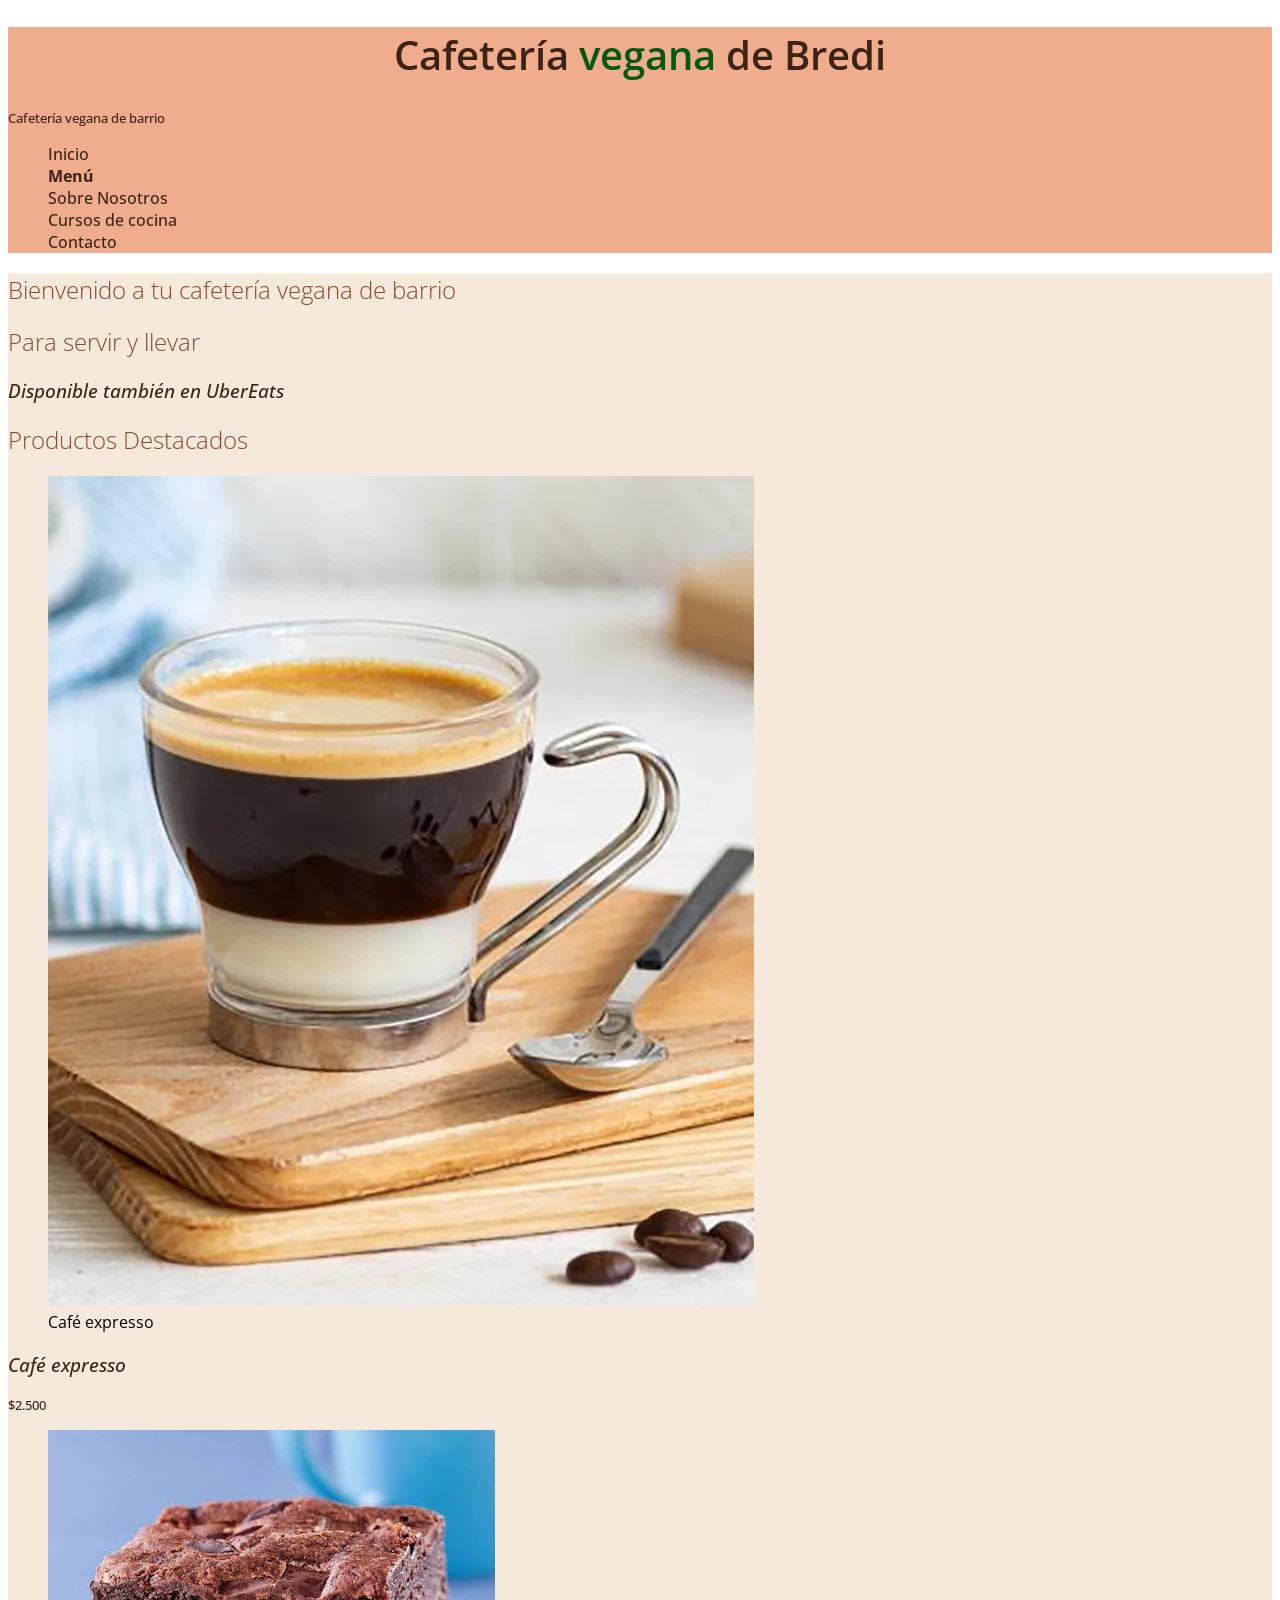
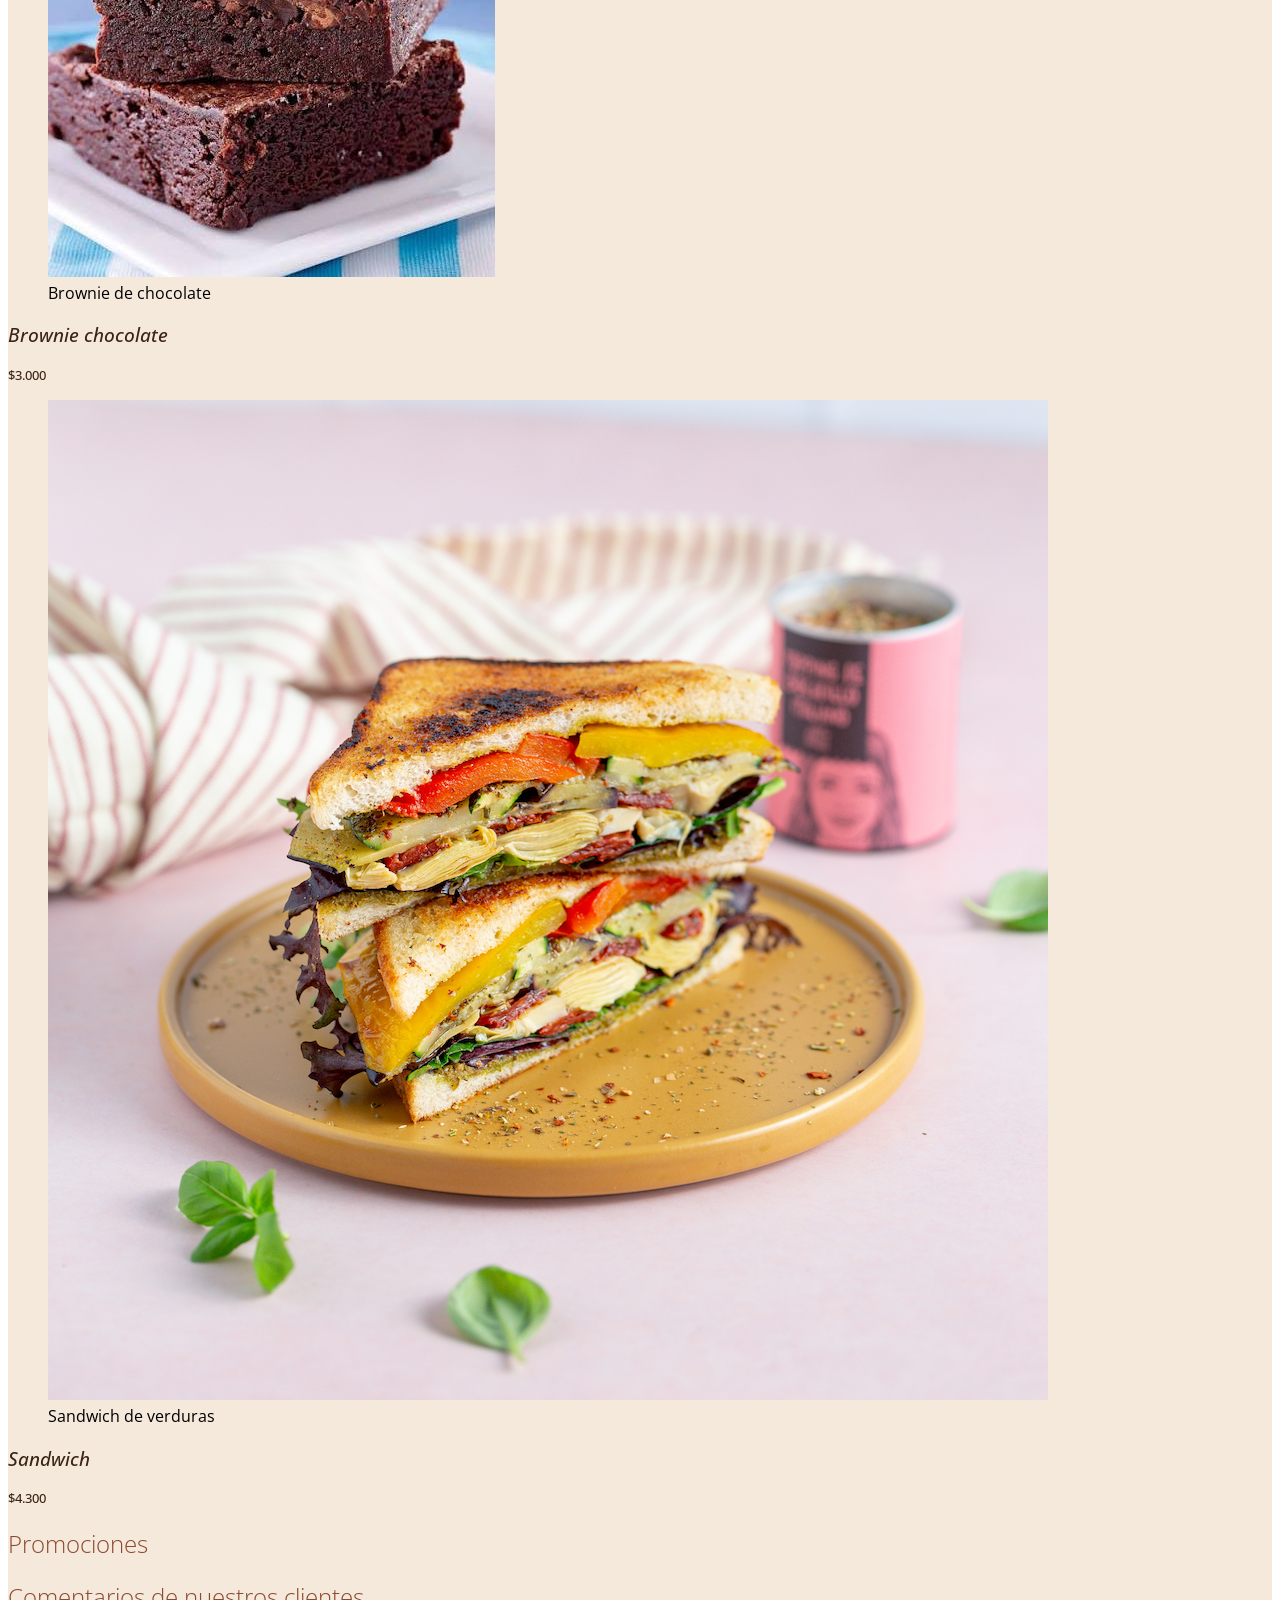
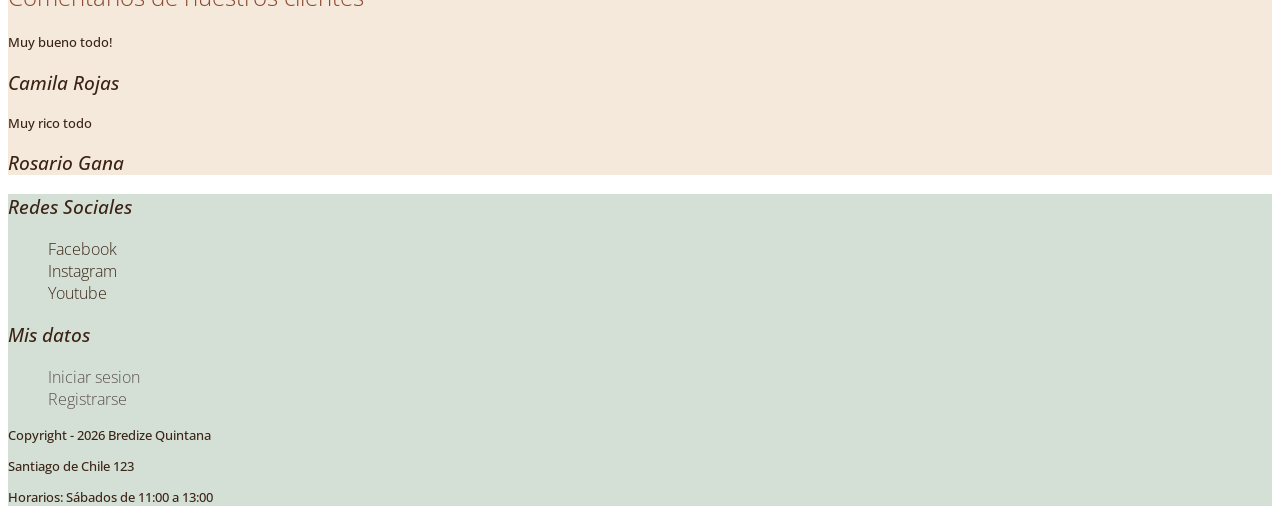
<file: index.html>
<!DOCTYPE html>
<html lang="es">

<head>
    <meta charset="UTF-8">
    <meta name="viewport" content="width=device-width, initial-scale=1.0">
    <link rel="stylesheet" href="styles/styles.css">
    <link rel="preconnect" href="https://fonts.googleapis.com">
    <link rel="preconnect" href="https://fonts.gstatic.com" crossorigin>
    <link href="https://fonts.googleapis.com/css2?family=Inter:ital,opsz,wght@0,14..32,100..900;1,14..32,100..900&family=Open+Sans:ital,wght@0,300..800;1,300..800&family=SN+Pro:ital,wght@0,200..900;1,200..900&display=swap" rel="stylesheet">
    <title>Cafetería Vegana</title>
</head>
 
<body>

    <header>
        <h1>Cafetería <span>vegana</span> de Bredi</h1>
        <!--Header es la cabecera-->
        <!--Otro comentario, se crean con menos, exclamación, menos menos y se cierra sólo-->
        <!--h1 es el título principal de la página. Sólo se puede poner una vez.-->
        <p>Cafetería vegana de barrio</p>

        <nav>
            <ul>
                <li> <a href="#">Inicio</a> </li>
                <li> <a href="pages/menu.html" class="link-destacado">Menú</a> </li>
                <li> <a href="pages/sobre-nosotros.html">Sobre Nosotros</a> </li>
                <li> <a href="pages/cursos.html">Cursos de cocina</a></li>
                <li> <a href="pages/contacto.html">Contacto</a> </li>
            </ul>
        </nav>

    </header>



    <main>

        <section>
            <h2>Bienvenido a tu cafetería vegana de barrio</h2>
            <!-- titulo para secciones-->
            <h2>Para servir y llevar</h2>
            <h3>Disponible también en UberEats</h3>
            <!--titulo para secciones pequeñas, cards, etc-->
        </section>

        <section>

            <h2>Productos Destacados</h2>

            <div>

                <article>
                    <figure>
                        <img src="imagenes/café.webp" alt="Café expresso">
                        <figcaption>Café expresso</figcaption>
                    </figure>
                    <h3>Café expresso</h3>
                    <p>$2.500</p>
                </article>

                <article>
                    <figure>
                        <img src="imagenes/brownie.jpeg" alt="Brownie chocolate">
                        <figcaption>Brownie de chocolate</figcaption>
                    </figure>
                    <h3>Brownie chocolate</h3>
                    <p>$3.000</p>
                </article>

                <article>
                    <figure>
                        <img src="imagenes/sandwich.jpg" alt="Sandwich">
                        <figcaption>Sandwich de verduras</figcaption>
                    </figure>
                    <h3>Sandwich</h3>
                    <p>$4.300</p>
                </article>

            </div>

        </section>

        <section>

            <h2>Promociones</h2>

        </section>

        <section>

            <h2>Comentarios de nuestros clientes</h2>

            <div>

                <article>
                    <p>Muy bueno todo!</p>
                    <h3>Camila Rojas</h3>
                </article>

                <article>
                    <p>Muy rico todo</p>
                    <h3>Rosario Gana</h3>
                </article>

            </div>

        </section>


    </main>

    <footer>

        <div>

            <div>
                <h3>Redes Sociales</h3>
                <ul>
                    <li> <a href="http://www.facebook.com" target="_blank">Facebook</a></li>
                    <li> <a href="http://www.instagram.com" target="_blank">Instagram</a></li>
                    <li> <a href="http://www.youtube.com" target="_blank">Youtube</a></li>
                </ul>
            </div>

            <div>
                <h3>Mis datos</h3>
                <ul>
                    <li>Iniciar sesion</li>
                    <li>Registrarse</li>
                </ul>
            </div>

        </div>

        <div>
            <p>Copyright - 2026 Bredize Quintana</p>
            <p>Santiago de Chile 123</p>
            <p>Horarios: Sábados de 11:00 a 13:00</p>
        </div>

    </footer>


</body>

</html>
</file>
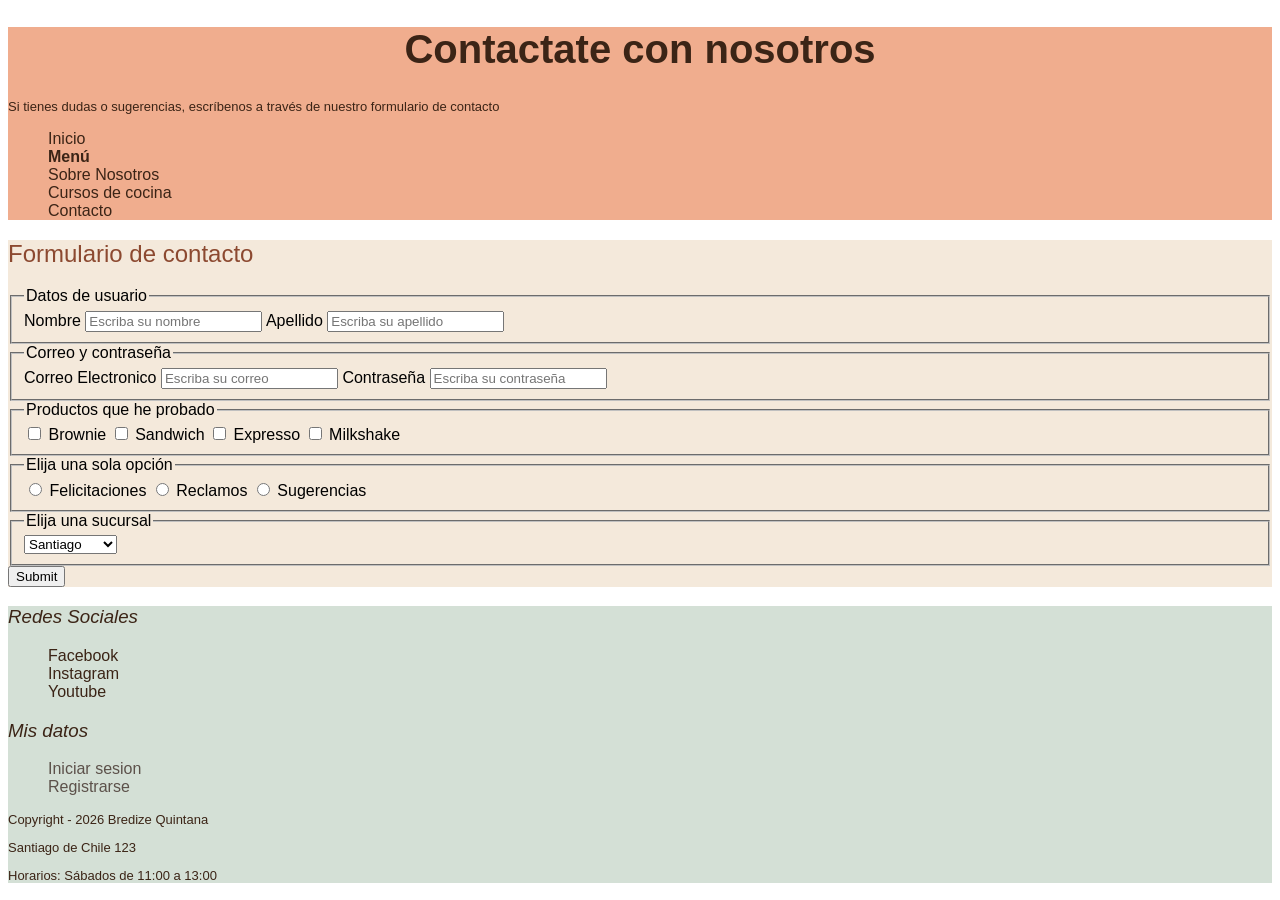
<file: pages/contacto.html>
<!DOCTYPE html>
<html lang="es">

<head>
    <meta charset="UTF-8">
    <meta name="viewport" content="width=device-width, initial-scale=1.0">
    <link rel="stylesheet" href="../styles/styles.css">
    <title>Contacto</title>
</head>

<body>

    <header>
        <h1>Contactate con nosotros</h1>
        <!--Header es la cabecera-->
        <!--Otro comentario, se crean con menos, exclamación, menos menos y se cierra sólo-->
        <!--h1 es el título principal de la página. Sólo se puede poner una vez.-->
        <p>Si tienes dudas o sugerencias, escríbenos a través de nuestro formulario de contacto</p>

        <nav>
            <ul>
                <li> <a href="../index.html">Inicio</a> </li>
                <li> <a href="menu.html" class="link-destacado">Menú</a> </li>
                <li> <a href="sobre-nosotros.html">Sobre Nosotros</a> </li>
                <li> <a href="cursos.html">Cursos de cocina</a></li>
                <li> <a href="#">Contacto</a> </li>
            </ul>
        </nav>

    </header>


    <main>

        <h2>Formulario de contacto</h2>

        <form>

            <fieldset>

                <legend>Datos de usuario</legend>

                <label for="form-name">Nombre</label>
                <input type="text" id="form-name" placeholder="Escriba su nombre" required>

                <label for="form-surname">Apellido</label>
                <input type="text" id="form-surname" placeholder="Escriba su apellido" required>

            </fieldset>


            <fieldset>

                <legend>Correo y contraseña</legend>

                <label for="form-correoelectronico">Correo Electronico</label>
                <input type="email" id="form-correoelectronico" placeholder="Escriba su correo" required>

                <label for="form-pass">Contraseña</label>
                <input type="password" id="form-pass" placeholder="Escriba su contraseña" required>
                <!--Esto de correo y contraseña no tiene nada que ver con la cafetería pero lo dejé para recordar cómo se hace-->

            </fieldset>


            <fieldset>

                <legend>Productos que he probado</legend>

                <input type="checkbox" id="check-brownie">
                <label for="check-brownie">Brownie</label>

                <input type="checkbox" id="check-sanswich">
                <label for="check-sanswich">Sandwich</label>

                <input type="checkbox" id="check-expresso">
                <label for="check-expresso">Expresso</label>

                <input type="checkbox" id="check-milkshake">
                <label for="check-milkshake">Milkshake</label>

            </fieldset>

            <fieldset>

                <legend>Elija una sola opción</legend>

                <input type="radio" id="form-radio1" name="opcionUnica">
                <label for="form-radio1">Felicitaciones</label>


                <input type="radio" id="form-radio2" name="opcionUnica">
                <label for="form-radio2">Reclamos</label>

                <input type="radio" id="form-radio3" name="opcionUnica">
                <label for="form-radio3">Sugerencias</label>

            </fieldset>


            <fieldset>

                <legend>Elija una sucursal</legend>

                <select name="sucursal" id="sucursal">
                    <option value="santiago">Santiago</option>
                    <option value="concepcion">Concepción</option>
                    <option value="iquique">Iquique</option>
                    <option value="algarrobo">Algarrobo</option>
                    <option value="vina">Viña</option>
                </select>

            </fieldset>

            <input type="submit">

        </form>
    </main>


    <footer>

        <div>

            <div>
                <h3>Redes Sociales</h3>
                <ul>
                    <li> <a href="http://www.facebook.com" target="_blank">Facebook</a></li>
                    <li> <a href="http://www.instagram.com" target="_blank">Instagram</a></li>
                    <li> <a href="http://www.youtube.com" target="_blank">Youtube</a></li>
                </ul>
            </div>

            <div>
                <h3>Mis datos</h3>
                <ul>
                    <li>Iniciar sesion</li>
                    <li>Registrarse</li>
                </ul>
            </div>

        </div>

        <div>
            <p>Copyright - 2026 Bredize Quintana</p>
            <p>Santiago de Chile 123</p>
            <p>Horarios: Sábados de 11:00 a 13:00</p>
        </div>

    </footer>
    
</body>

</html>
</file>
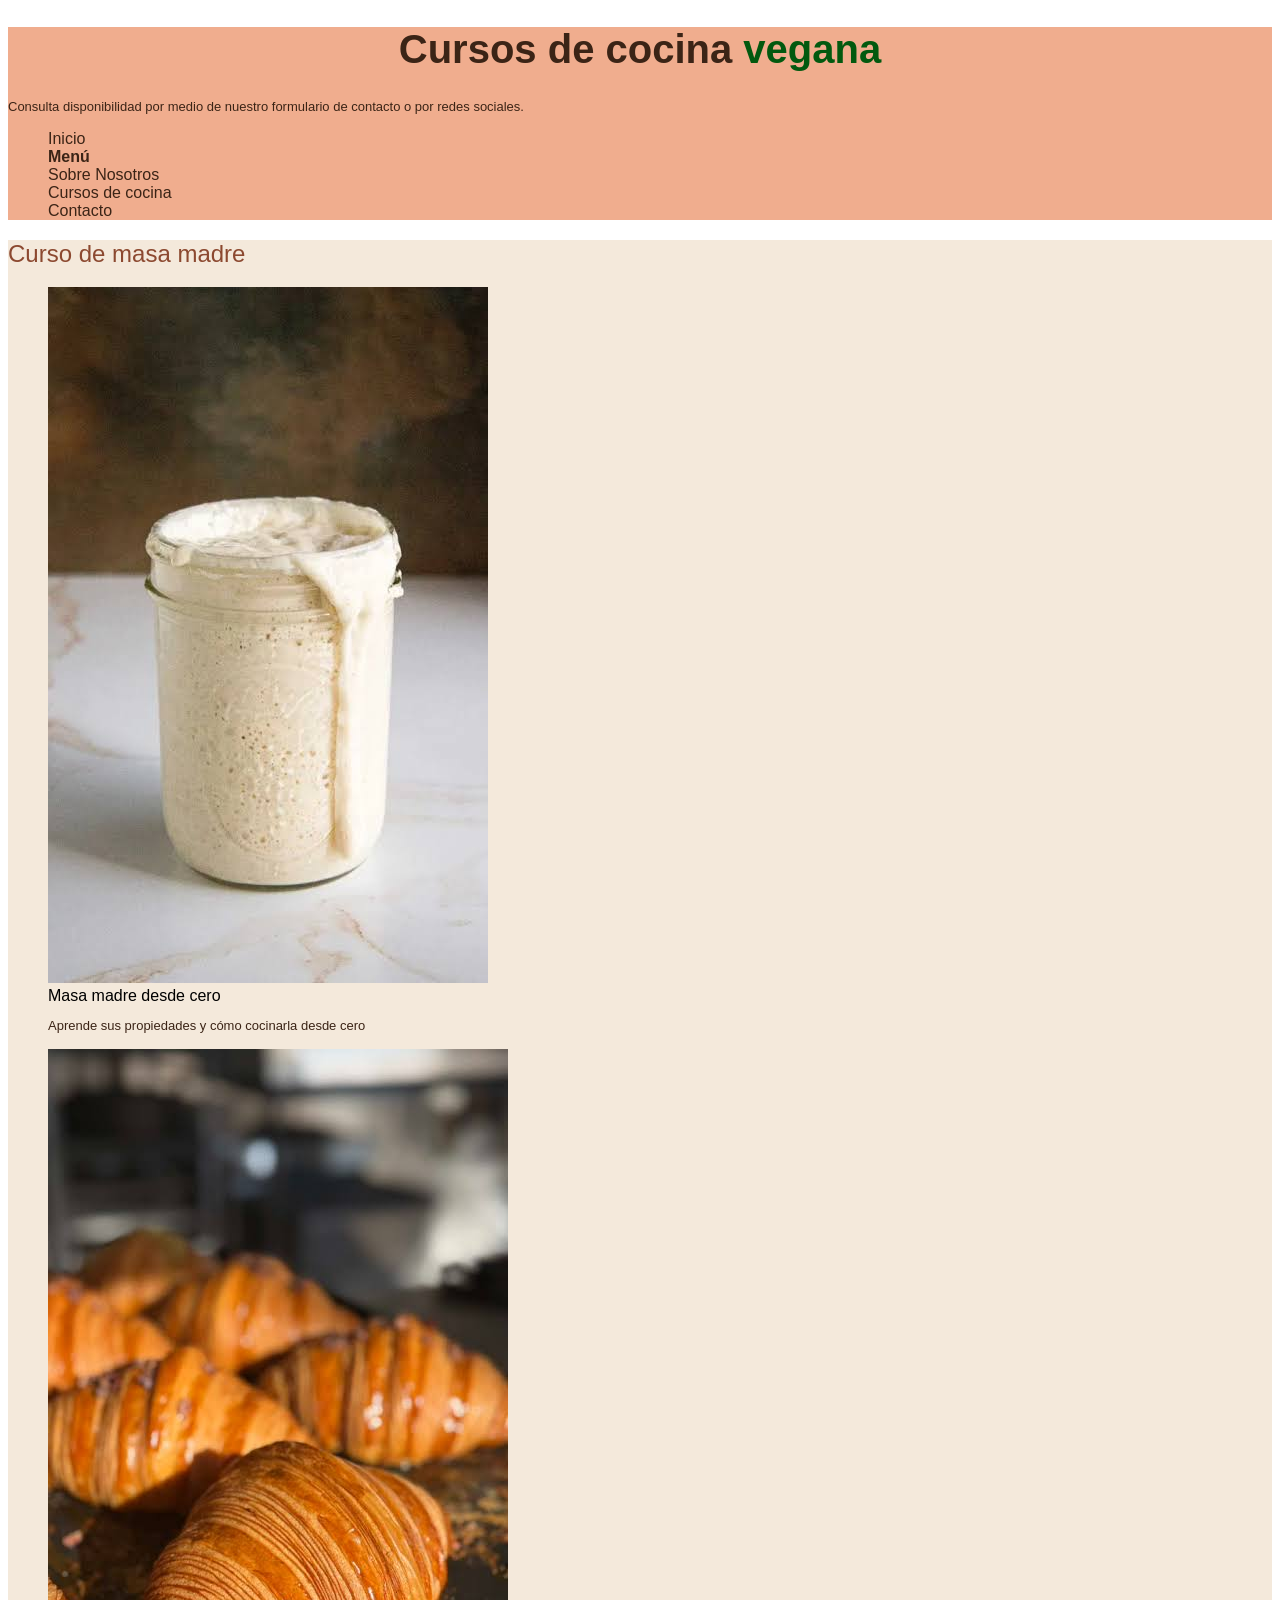
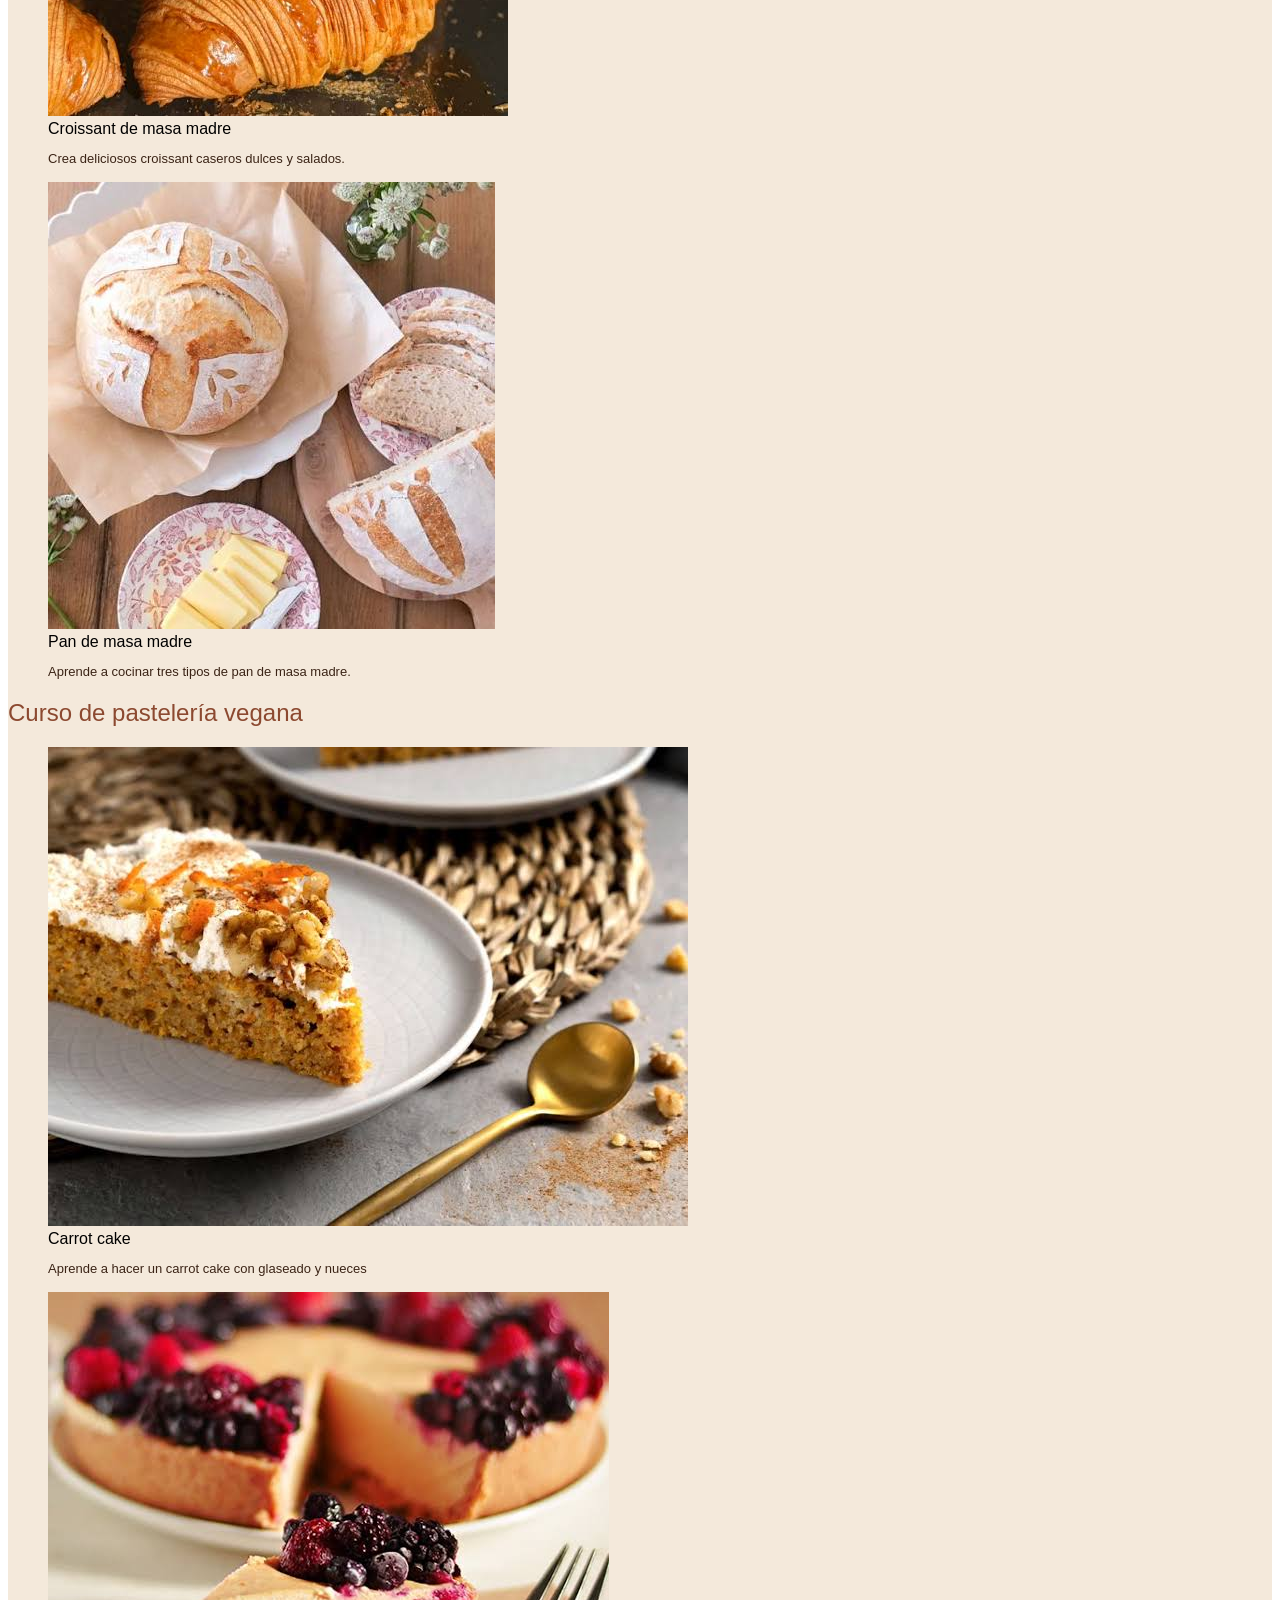
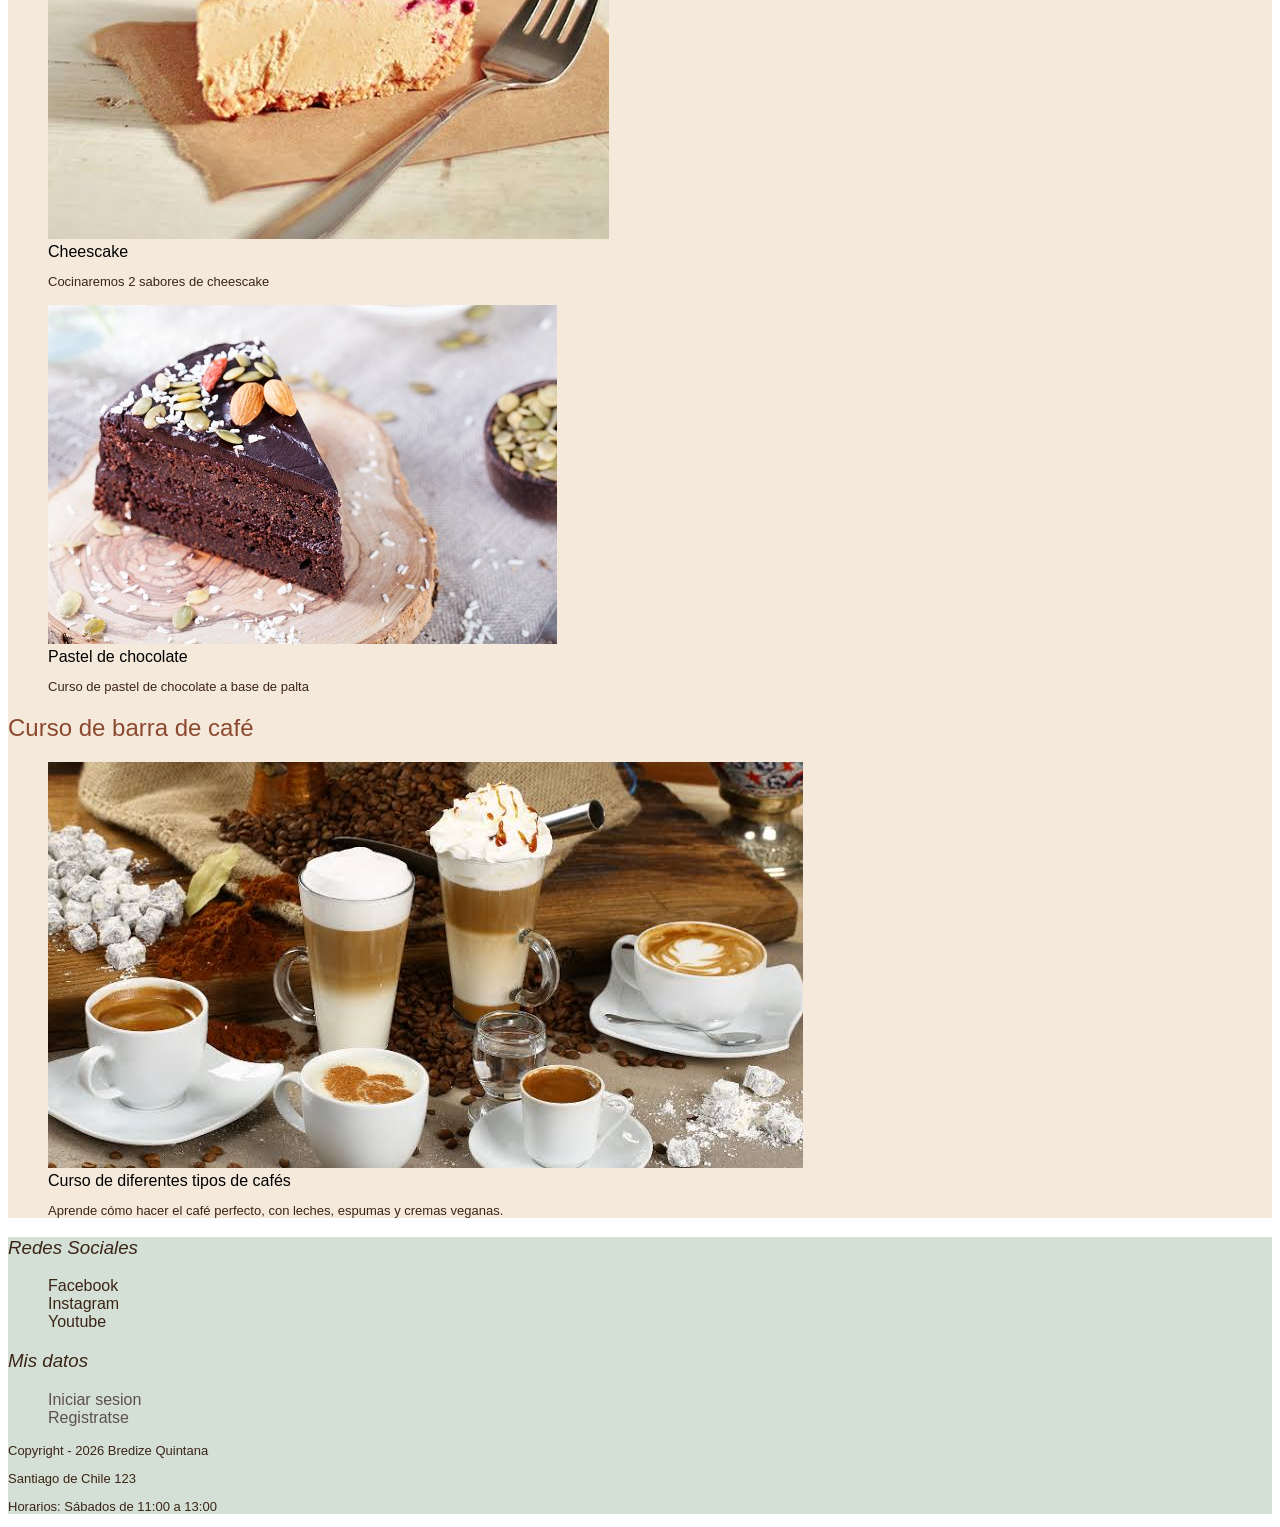
<file: pages/cursos.html>
<!DOCTYPE html>
<html lang="es">

<head>
    <meta charset="UTF-8">
    <meta name="viewport" content="width=device-width, initial-scale=1.0">
    <link rel="stylesheet" href="../styles/styles.css">
    <title>Cursos de cocina</title>
</head>


<body>

    <header>
        <h1>Cursos de cocina <span>vegana</span></h1>
        <p>Consulta disponibilidad por medio de nuestro formulario de contacto o por redes sociales.</p>

        <nav>
            <ul>
                <li> <a href="../index.html">Inicio</a> </li>
                <li> <a href="menu.html" class="link-destacado">Menú</a> </li>
                <li> <a href="sobre-nosotros.html">Sobre Nosotros</a> </li>
                <li> <a href="#">Cursos de cocina</a></li>
                <li> <a href="contacto.html">Contacto</a> </li>
            </ul>
        </nav>
    </header>

    <main>
        <section>
            <h2>Curso de masa madre</h2>

            <article>
                <figure>
                    <img src="../imagenes/desde_cero.jpeg" alt="masa madre">
                    <figcaption>Masa madre desde cero</figcaption>
                    <p>Aprende sus propiedades y cómo cocinarla desde cero</p>
                </figure>
            </article>

            <article>
                <figure>
                    <img src="../imagenes/croissant.jpeg" alt="croissant masa madre">
                    <figcaption>Croissant de masa madre</figcaption>
                    <p>Crea deliciosos croissant caseros dulces y salados.</p>
                </figure>
            </article>

            <article>
                <figure>
                    <img src="../imagenes/pan_casero.jpeg" alt="pan masa madre">
                    <figcaption>Pan de masa madre</figcaption>
                    <p>Aprende a cocinar tres tipos de pan de masa madre.</p>
                </figure>
            </article>
        </section>

        <section>
                <h2>Curso de pastelería vegana</h2>

                <article>
                    <figure>
                        <img src="../imagenes/carrot_cake.jpeg" alt="Carrot cake">
                        <figcaption>Carrot cake</figcaption>
                        <p>Aprende a hacer un carrot cake con glaseado y nueces</p>
                    </figure>
                </article>

                <article>
                    <figure>
                        <img src="../imagenes/cheescake.jpeg" alt="Cheesecake">
                        <figcaption>Cheescake</figcaption>
                        <p>Cocinaremos 2 sabores de cheescake</p>
                    </figure>
                </article>

                <article>
                    <figure>
                        <img src="../imagenes/pastel_chocolate.jpg" alt="Pastel de chocolate">
                        <figcaption>Pastel de chocolate</figcaption>
                        <p>Curso de pastel de chocolate a base de palta</p>
                    </figure>
                </article>
        </section>

        <section>
            <h2>Curso de barra de café</h2>

            <article>
                <figure>
                    <img src="../imagenes/cafes.jpeg" alt="Cafés variedades">
                    <figcaption>Curso de diferentes tipos de cafés</figcaption>
                    <p>Aprende cómo hacer el café perfecto, con leches, espumas y cremas veganas.</p>
                </figure>
            </article>
        </section>

    </main>


    <footer>

        <div>

            <div>
                <h3>Redes Sociales</h3>
                <ul>
                    <li> <a href="http://www.facebook.com" target="_blank">Facebook</a></li>
                    <li> <a href="http://www.instagram.com" target="_blank">Instagram</a></li>
                    <li> <a href="http://www.youtube.com" target="_blank">Youtube</a></li>
                </ul>
            </div>

            <div>
                <h3>Mis datos</h3>
                <ul>
                    <li>Iniciar sesion</li>
                    <li>Registratse</li>
                </ul>
            </div>

        </div>

        <div>
            <p>Copyright - 2026 Bredize Quintana</p>
            <p>Santiago de Chile 123</p>
            <p>Horarios: Sábados de 11:00 a 13:00</p>
        </div>

    </footer>


</body>

</html>
</file>
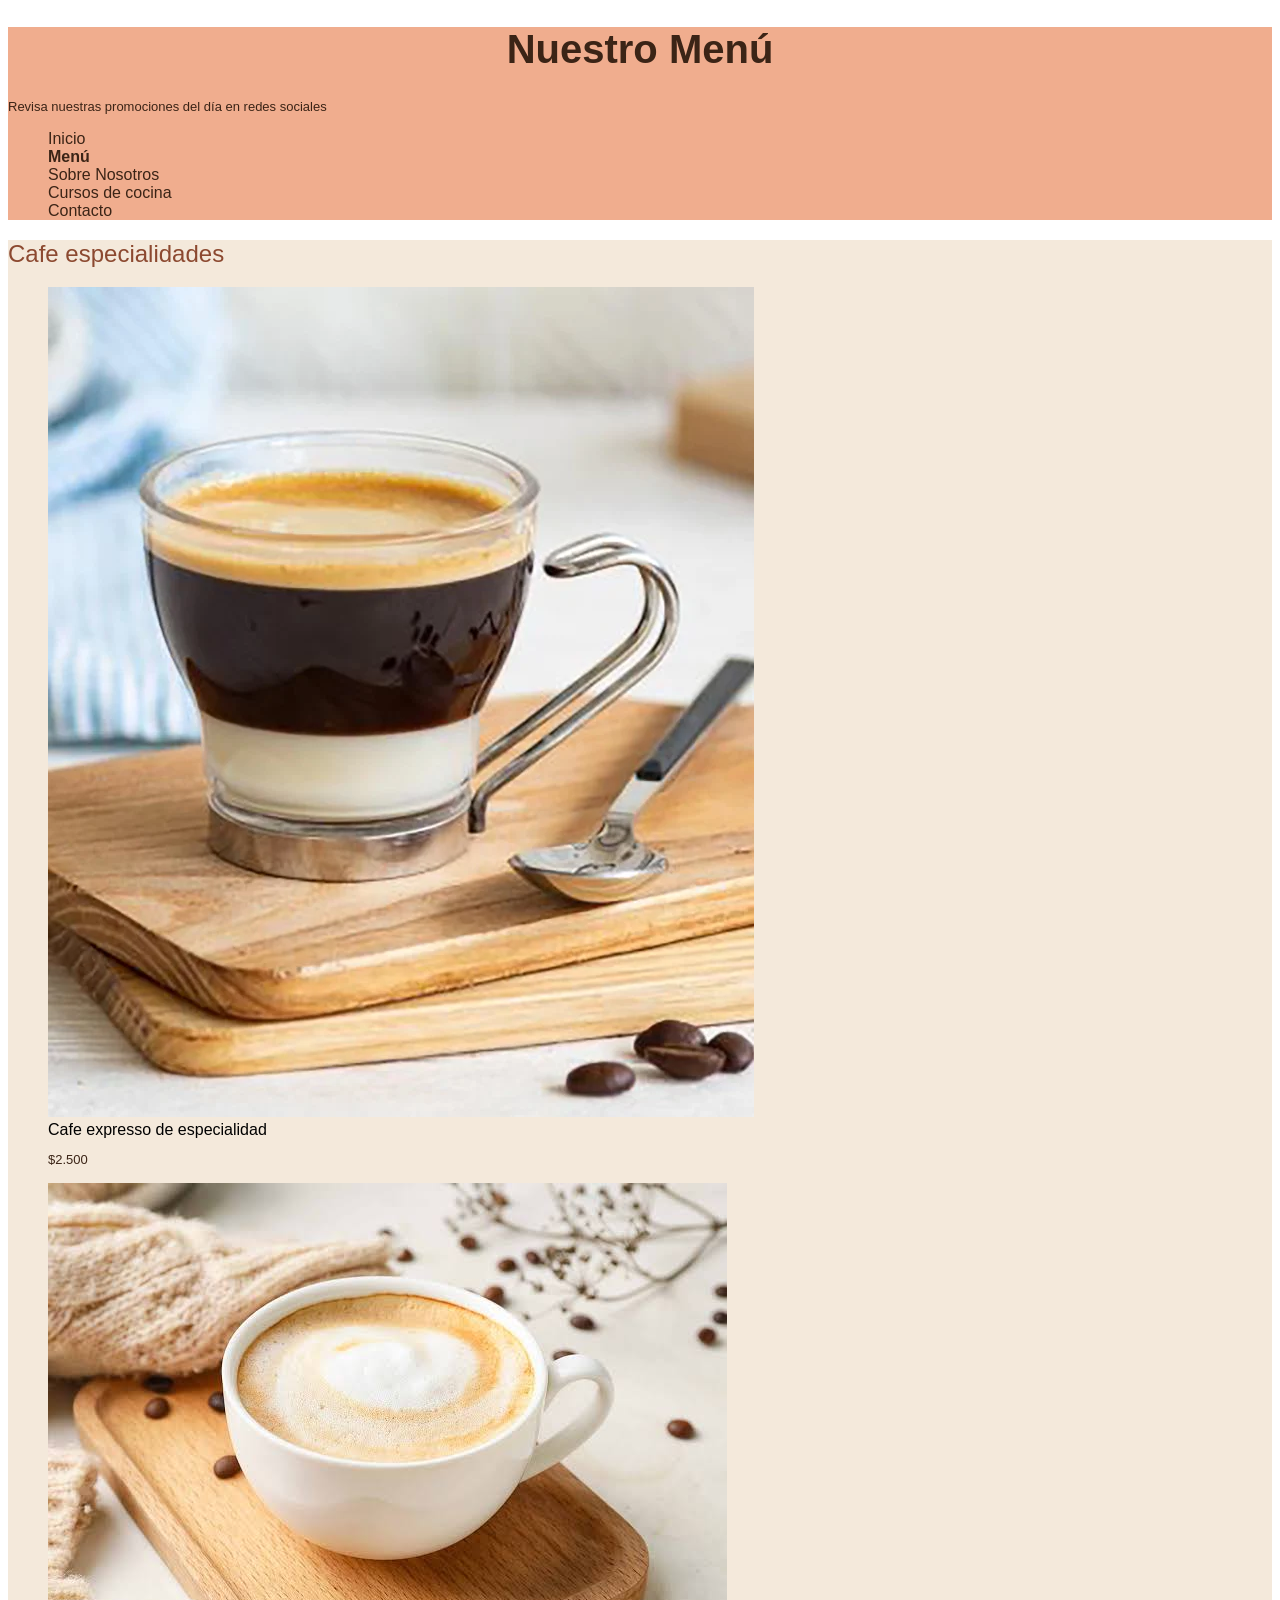
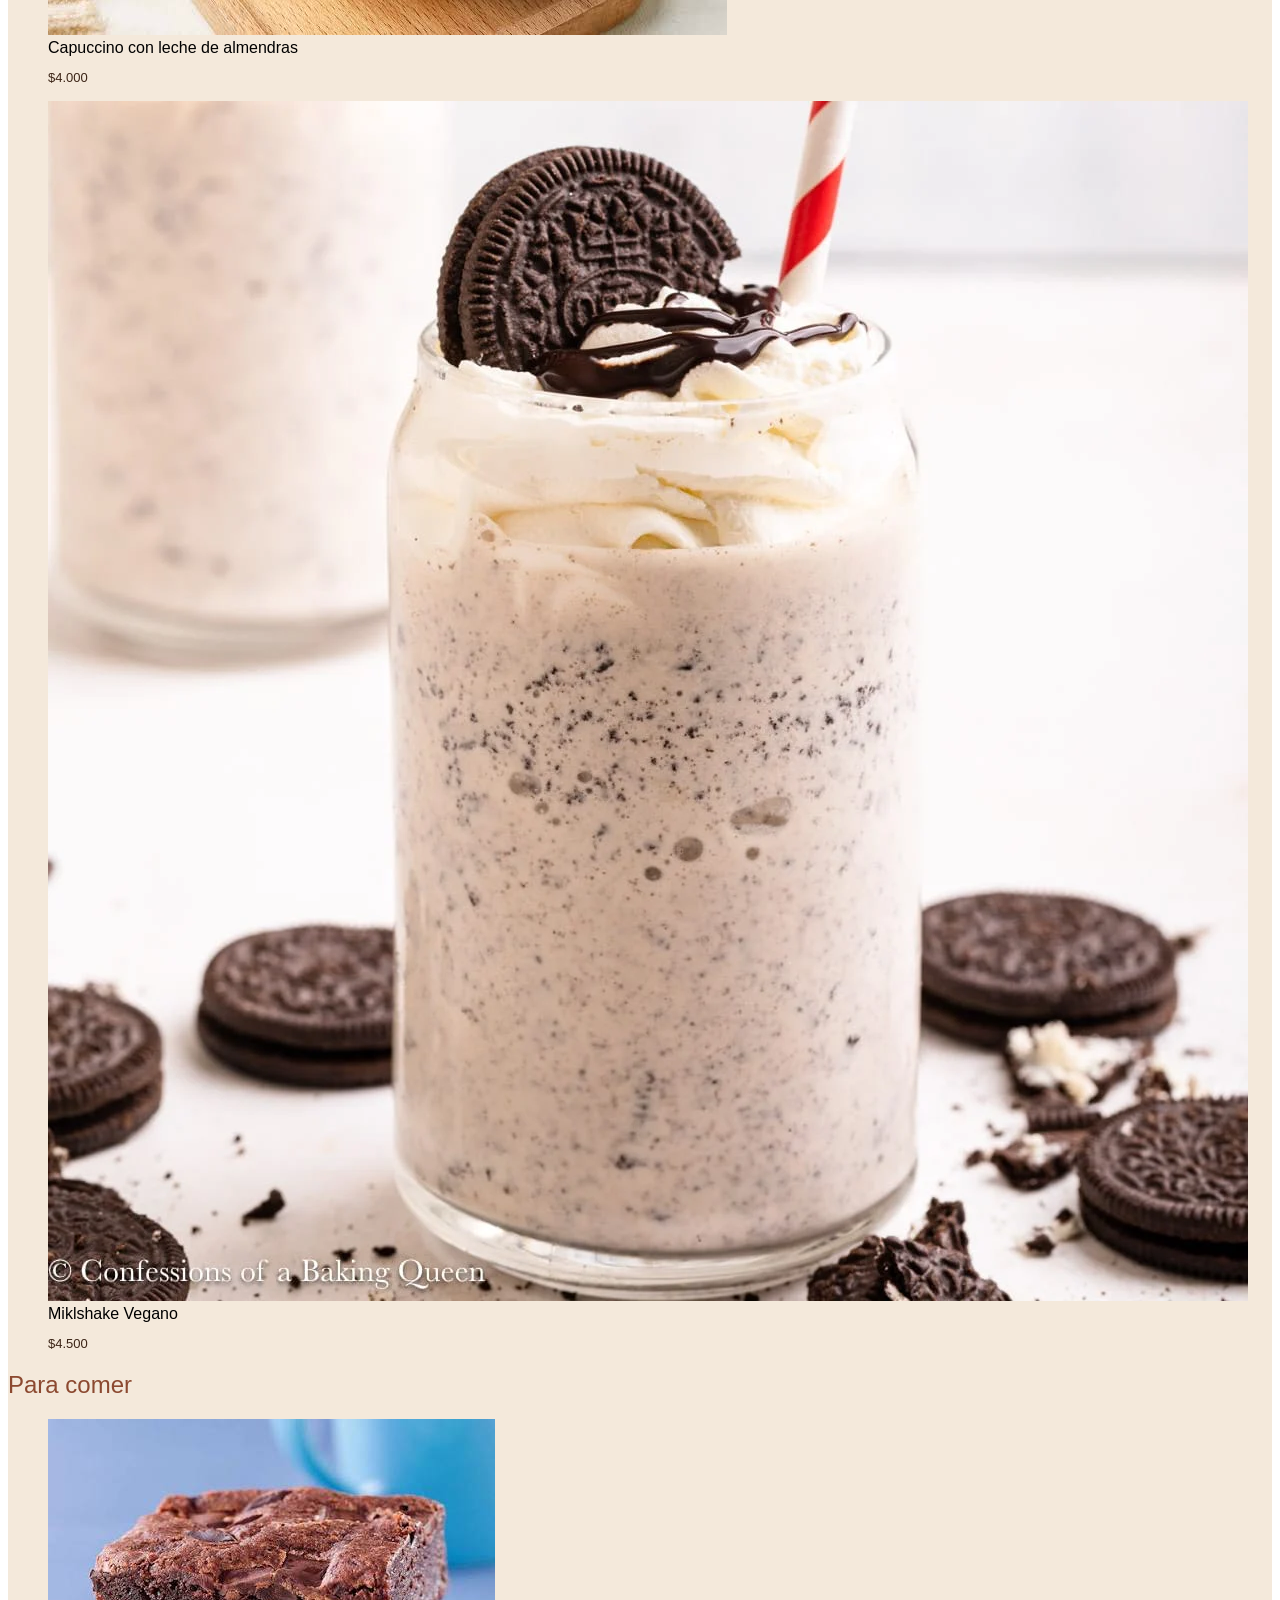
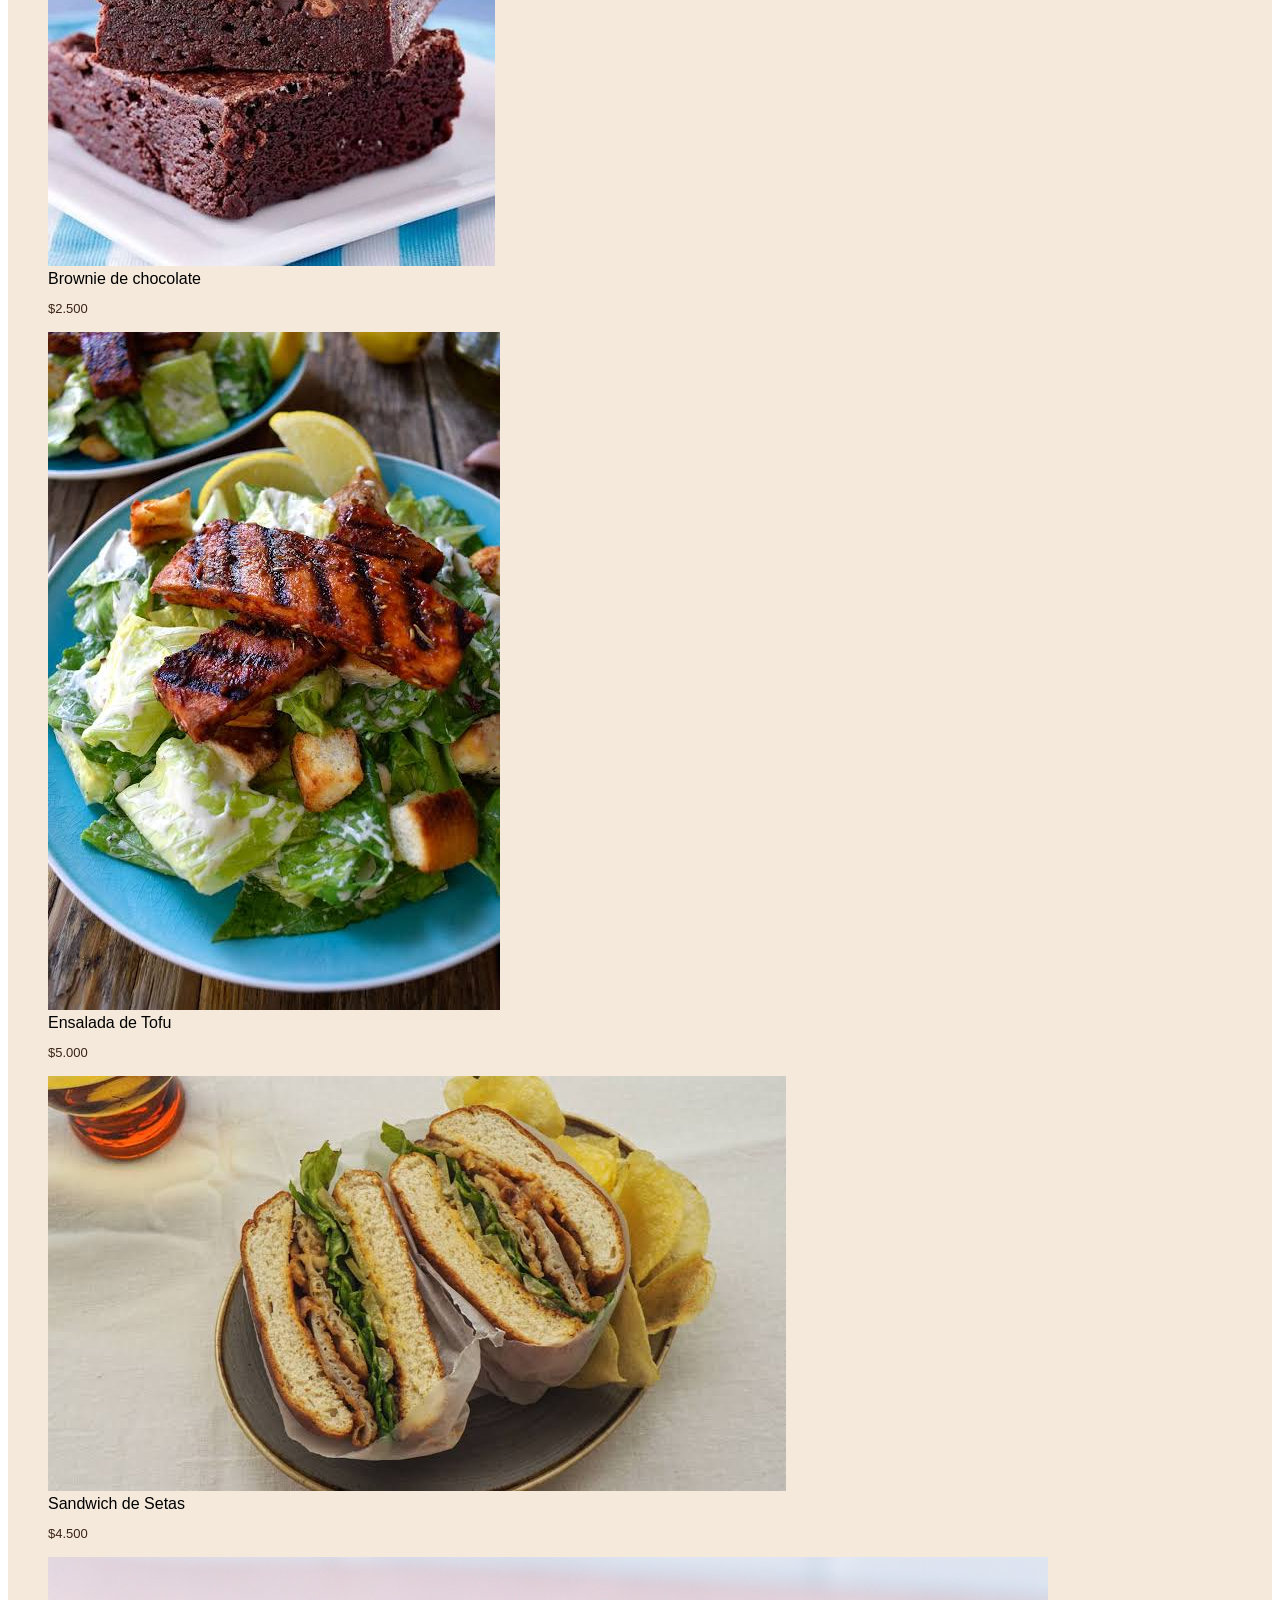
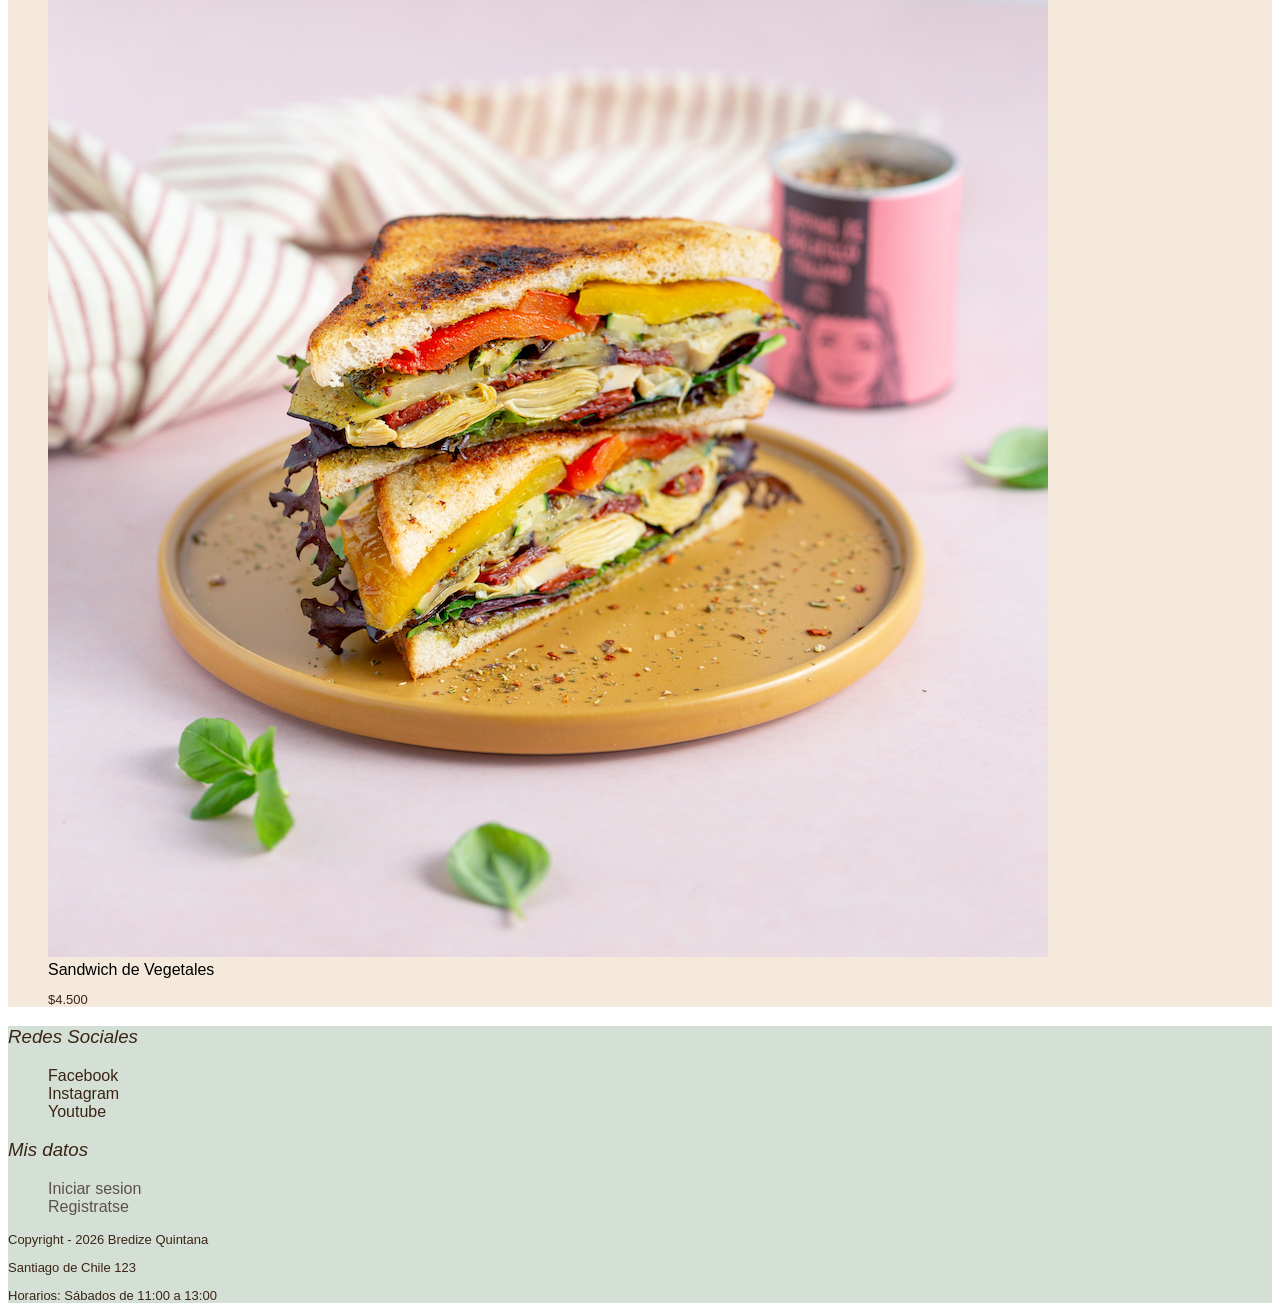
<file: pages/menu.html>
<!DOCTYPE html>
<html lang="es">

<head>
    <meta charset="UTF-8">
    <meta name="viewport" content="width=device-width, initial-scale=1.0">
    <link rel="stylesheet" href="../styles/styles.css">
    <title>Menú</title>
</head>

<body>

    <header>
        <h1>Nuestro Menú</h1>
        <!--Header es la cabecera-->
        <!--Otro comentario, se crean con menos, exclamación, menos menos y se cierra sólo-->
        <!--h1 es el título principal de la página. Sólo se puede poner una vez.-->
        <p>Revisa nuestras promociones del día en redes sociales</p>

        <nav>
            <ul>
                <li> <a href="../index.html">Inicio</a> </li>
                <li> <a href="#" class="link-destacado">Menú</a> </li>
                <li> <a href="sobre-nosotros.html">Sobre Nosotros</a> </li>
                <li> <a href="cursos.html">Cursos de cocina</a></li>
                <li> <a href="contacto.html">Contacto</a> </li>
            </ul>
        </nav>

    </header>



    <main>

        <section>

            <h2>Cafe especialidades</h2>

            <article>
                <figure>
                    <img src="../imagenes/café.webp" alt="cafe expresso">
                    <figcaption>Cafe expresso de especialidad</figcaption>
                    <p>$2.500</p>
                </figure>
            </article>

            <article>
                <figure>
                    <img src="../imagenes/capuccino.jpeg" alt="capuccino">
                    <figcaption>Capuccino con leche de almendras</figcaption>
                    <p>$4.000</p>
                </figure>
            </article>

            <article>
                <figure>
                    <img src="../imagenes/milkshake.webp" alt="milkshake con oreo">
                    <figcaption>Miklshake Vegano</figcaption>
                    <p>$4.500</p>
                </figure>
            </article>

        </section>

        <section>

            <h2>Para comer</h2>

            <article>
                <figure>
                    <img src="../imagenes/brownie.jpeg" alt="porción de brownie">
                    <figcaption>Brownie de chocolate</figcaption>
                    <p>$2.500</p>
                </figure>
            </article>

            <article>
                <figure>
                    <img src="../imagenes/ensaltofu.jpeg" alt="ensalada verde con tofu">
                    <figcaption>Ensalada de Tofu</figcaption>
                    <p>$5.000</p>
                </figure>
            </article>

            <article>
                <figure>
                    <img src="../imagenes/sandsetas.jpeg" alt="sandwich de setas en pan ciabatta">
                    <figcaption>Sandwich de Setas</figcaption>
                    <p>$4.500</p>
                </figure>
            </article>

            <article>
                <figure>
                    <img src="../imagenes/sandwich.jpg" alt="sandwich de vegetales en pan de molde">
                    <figcaption>Sandwich de Vegetales</figcaption>
                    <p>$4.500</p>
                </figure>
            </article>

        </section>

    </main>


    <footer>

        <div>

            <div>
                <h3>Redes Sociales</h3>
                <ul>
                    <li> <a href="http://www.facebook.com" target="_blank">Facebook</a></li>
                    <li> <a href="http://www.instagram.com" target="_blank">Instagram</a></li>
                    <li> <a href="http://www.youtube.com" target="_blank">Youtube</a></li>
                </ul>
            </div>

            <div>
                <h3>Mis datos</h3>
                <ul>
                    <li>Iniciar sesion</li>
                    <li>Registratse</li>
                </ul>
            </div>

        </div>

        <div>
            <p>Copyright - 2026 Bredize Quintana</p>
            <p>Santiago de Chile 123</p>
            <p>Horarios: Sábados de 11:00 a 13:00</p>
        </div>

    </footer>
</body>

</html>
</file>
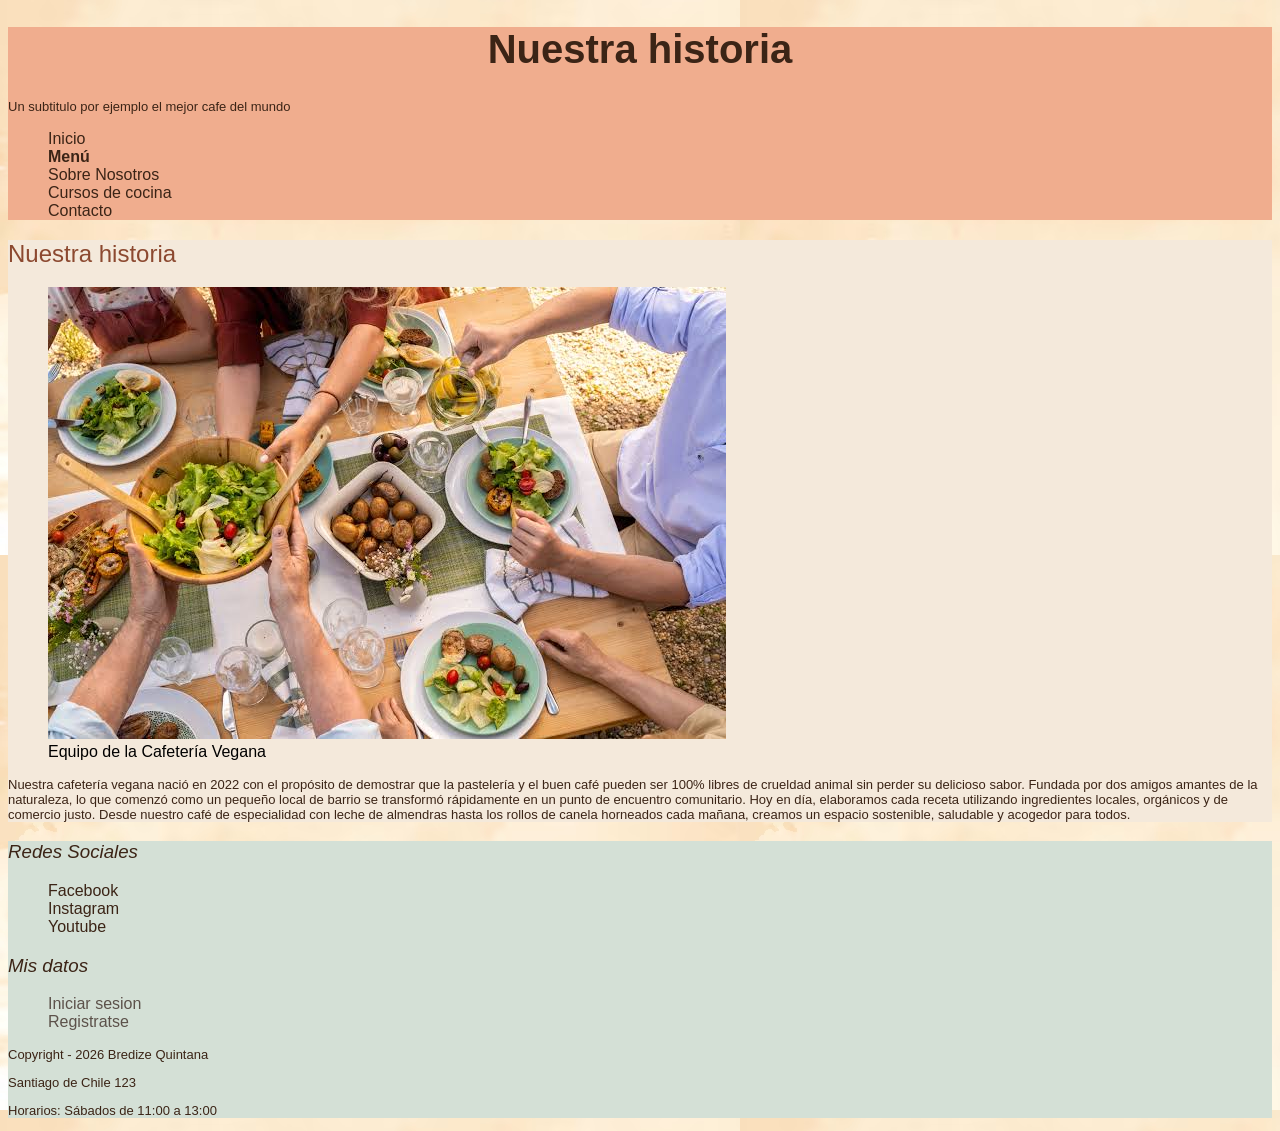
<file: pages/sobre-nosotros.html>
<!DOCTYPE html>
<html lang="es">

<head>
    <meta charset="UTF-8">
    <meta name="viewport" content="width=device-width, initial-scale=1.0">
    <link rel="stylesheet" href="../styles/styles.css">
    <title>Sobre Nosotros</title>
</head>

<body class="fondo-nosotros">

    <header>
        <h1>Nuestra historia</h1>
        <!--Header es la cabecera-->
        <!--Otro comentario, se crean con menos, exclamación, menos menos y se cierra sólo-->
        <!--h1 es el título principal de la página. Sólo se puede poner una vez.-->
        <p>Un subtitulo por ejemplo el mejor cafe del mundo</p>

        <nav>
            <ul>
                <li> <a href="../index.html">Inicio</a> </li>
                <li> <a href="menu.html" class="link-destacado">Menú</a> </li>
                <li> <a href="#">Sobre Nosotros</a> </li>
                <li> <a href="cursos.html">Cursos de cocina</a></li>
                <li> <a href="contacto.html">Contacto</a> </li>
            </ul>
        </nav>

    </header>

    <main>

        <section>
            <h2>Nuestra historia</h2>

            <figure>
                <img src="../imagenes/nosotros.jpeg" alt="Equipo de la Cafetería Vegana">
                <figcaption>Equipo de la Cafetería Vegana</figcaption>
            </figure>

            <p>Nuestra cafetería vegana nació en 2022 con el propósito de demostrar que la pastelería y el buen café
                pueden
                ser 100% libres de crueldad animal sin perder su delicioso sabor. Fundada por dos amigos amantes de la
                naturaleza, lo que comenzó como un pequeño local de barrio se transformó rápidamente en un punto de
                encuentro comunitario. Hoy en día, elaboramos cada receta utilizando ingredientes locales, orgánicos y
                de
                comercio justo. Desde nuestro café de especialidad con leche de almendras hasta los rollos de canela
                horneados cada mañana, creamos un espacio sostenible, saludable y acogedor para todos.</p>
        </section>
    </main>

    <footer>

        <div>

            <div>
                <h3>Redes Sociales</h3>
                <ul>
                    <li> <a href="http://www.facebook.com" target="_blank">Facebook</a></li>
                    <li> <a href="http://www.instagram.com" target="_blank">Instagram</a></li>
                    <li> <a href="http://www.youtube.com" target="_blank">Youtube</a></li>
                </ul>
            </div>

            <div>
                <h3>Mis datos</h3>
                <ul>
                    <li>Iniciar sesion</li>
                    <li>Registratse</li>
                </ul>
            </div>

        </div>

        <div>
            <p>Copyright - 2026 Bredize Quintana</p>
            <p>Santiago de Chile 123</p>
            <p>Horarios: Sábados de 11:00 a 13:00</p>
        </div>

    </footer>
</body>

</html>
</file>
<file: styles/styles.css>
body {
    font-family: "Open Sans", sans-serif;
}

h1 {
    color: #3B2416;
    font-size: 40px;
    font-weight: 600;
    text-align: center;
} 

h2 {
    color: #8C4930;
    font-optical-sizing: auto;
    font-weight: 300;
}

h3,
p {
    color: #3B2416;
    font-weight: 500;
    font-style: italic;
}

p {
    font-size: small;
    font-style: normal;
}

li {
    color: #5C514A;
    font-weight: 200;
    list-style: none;
}

span {
    color: #02590f;
}

a {
    color: #3B2416;
    text-decoration: none;
}

.link-destacado {
    font-weight: 700;
}

/*------menú----*/

header nav ul li a {
    font-weight: 500;
}

/*-----header-----*/

header{
        background-color: #f0ad8e;
}

/*-----main-----*/

main{
    background-color: #f4e9db;
}

/*-----footer-----*/
footer{
    background-color: #d4e0d6;
}

/*-----Nosotros-----*/
.fondo-nosotros{
    background-image: url(../imagenes/fondo-nosotros.jpg);
}
</file>
